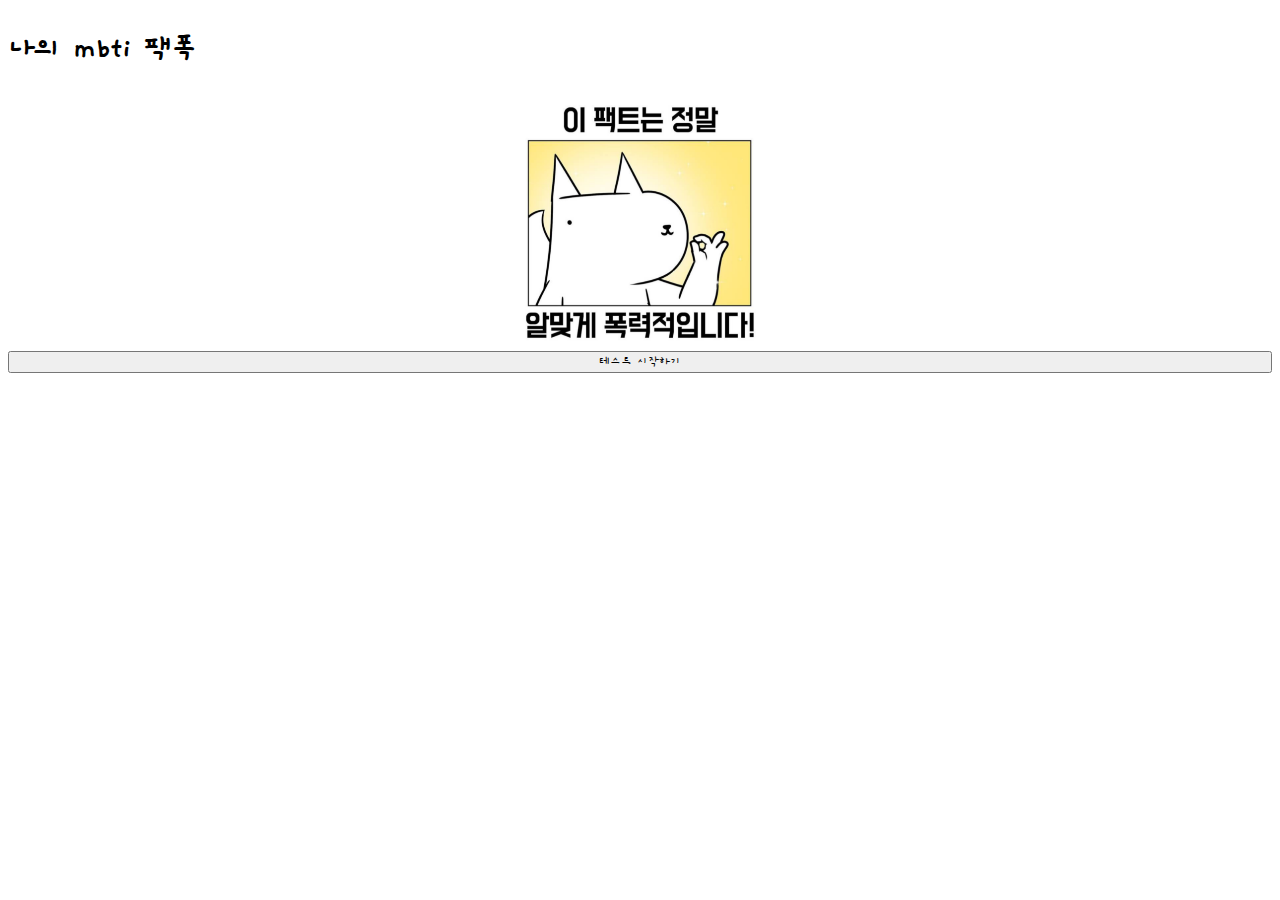
<file: mbti_test_fact/index.html>
<!DOCTYPE html>
<html lang="ko">
  <head>
    <meta charset="UTF-8" />
    <meta http-equiv="X-UA-Compatible" content="IE=edge" />
    <meta name="viewport" content="width=device-width, initial-scale=1.0" />
    <title>MBTI</title>

    <link
      rel="stylesheet"
      href="https://cdn.jsdelivr.net/npm/bootstrap@4.5.3/dist/css/bootstrap.min.css"
      integrity="sha384-TX8t27EcRE3e/ihU7zmQxVncDAy5uIKz4rEkgIXeMed4M0jlfIDPvg6uqKI2xXr2"
      crossorigin="anonymous"
    />

    <link rel="stylesheet" href="style.css" />
  </head>

  <!-- --------------------html코드-------------------------- -->
  <body class="container">
    <article class="start">
      <h1 class="mt-5 text-center">나의 mbti 팩폭</h1>
      <img src="./image/팩폭.PNG" alt="" />
      <button type="button" class="btn btn-secondary mt-5" onclick="start()">
        테스트 시작하기
      </button>
    </article>

    <article class="question">
      <div class="progress mt-5">
        <div
          class="progress-bar bg-warning"
          role="progressbar"
          style="width: calc(100 / 12 * 0%)"
        ></div>
      </div>
      <h2 id="title" class="text-center mt-5">문제</h2>
      <input id="type" type="hidden" value="EI" />
      <button id="A" type="button" class="btn btn-outline-dark mt-5">
        Dark</button
      ><button id="B" type="button" class="btn btn-outline-dark mt-5">
        Dark
      </button>
    </article>

    <article class="result">
      <!-- <img id="img" class="rounded-circle mt-5" src=" " alt="" /> -->
      <h2 id="animal" class="text-center mt-5">MBTI타입</h2>
      <h3 id="explain" class="text-center mt-5">설명</h3>

      <!-- Go to www.addthis.com/dashboard to customize your tools -->
      <div class="addthis_inline_share_toolbox share"></div>
    </article>
    <input type="hidden" id="EI" value="0" />
    <input type="hidden" id="SN" value="0" />
    <input type="hidden" id="TF" value="0" />
    <input type="hidden" id="JP" value="0" />
    <!-- -----------------------js코드-------------------------- -->

    <script
      src="https://code.jquery.com/jquery-3.5.1.slim.min.js"
      integrity="sha384-DfXdz2htPH0lsSSs5nCTpuj/zy4C+OGpamoFVy38MVBnE+IbbVYUew+OrCXaRkfj"
      crossorigin="anonymous"
    ></script>
    <script
      src="https://cdn.jsdelivr.net/npm/bootstrap@4.5.3/dist/js/bootstrap.bundle.min.js"
      integrity="sha384-ho+j7jyWK8fNQe+A12Hb8AhRq26LrZ/JpcUGGOn+Y7RsweNrtN/tE3MoK7ZeZDyx"
      crossorigin="anonymous"
    ></script>

    <!-- -----------------------js코드-------------------------- -->

    <script>
      var num = 1;
      var q = {
        1: {
          title: "기분이 안좋다. 당신의 선택은?",
          type: "EI",
          A: "사람들과 만나서 논다.",
          B: "집에서 쉰다.",
        },
        2: {
          title: "새로운 사람을 만난다. 당신의 선택은?",
          type: "EI",
          A: "어색한 침묵을 못견디고 말을 걸어본다.",
          B: "조용히 있는다.",
        },
        3: {
          title: "다른 사람과 이야기 할 때 ?",
          type: "EI",
          A: "내가 말을 하는 편이다.",
          B: "주로 듣는 편이다.",
        },
        4: {
          title: " '아무생각하지마'라고 했을때 당신의 생각은? ",
          type: "SN",
          A: "정말 아무생각도 안한다.",
          B: "아무생각도 하지않기 위해 생각을 한다.",
        },
        5: {
          title: "영화를 보고 난 후에 당신의 생각은?",
          type: "SN",
          A: "재밌는영화였다. 밥먹으러 가야지",
          B: "여운이 가시질 않는다. 영화 해석을 검색해본다.",
        },
        6: {
          title: "공부하기 싫을때 당신의 생각은?",
          type: "SN",
          A: "범위가 줄었으면 좋겠다 .. 이번 점수 잘받아야하는데 ..",
          B: "시험을 왜 봐야할까? 시험이 없어지는 시대는 올까?",
        },
        7: {
          title: "지인이 취업이 안될 때 힘들어하고 있다. 이때 당신의 말은?",
          type: "TF",
          A: "이력서는 넣어봤어? 어떤쪽으로 생각하고 있는데?",
          B: "힘들지.. 요즘 취업하기 힘든 세상이래잖아~",
        },
        8: {
          title: "누군가 본인을 싫어하는 것을 알았을때",
          type: "TF",
          A: "왜 나를 싫어하지?(진짜 궁금함)",
          B: "왜 나를 싫어하지? (기분나쁘게 한적 있는지 생각해 본다.)",
        },
        9: {
          title: "친구가 배탈이 났을때 당신의 말은?",
          type: "TF",
          A: "뭐 먹었는데?",
          B: "괜찮아? 어떡해..",
        },
        10: {
          title: "과제를 할 때, 나는",
          type: "JP",
          A: "먼저 계획을 세운다.",
          B: "일단 과제를 시작해보고 틀을 잡아 본다.",
        },
        11: {
          title: "친구를 만나기로 했을때",
          type: "JP",
          A: "머리속에 뭘 할지 루트를 그려 놓는다.",
          B: "일단 만나고 나서 생각한다.",
        },
        12: {
          title: "친구들을 집에 초대했다. 음식을 대접할 때, 당신은?",
          type: "JP",
          A: "음식이 모자라지 않을까? 저번에는 어느정도 양을 만들었지?",
          B: "일단 만들어보고, 모자르면 치킨을 시키자 ",
        },
      };
      var result = {
        ISTJ: {
          animal: "ISTJ",
          explain:
            " - MBTI는 근거 없는 유사과학이라고 생각함 \n - 가끔 공감능력 부족한 거 같다는 소리 들음\n - 철벽 잘 침 \n- 협동하고 이런거 극혐 그냥 나혼자 하는게 젤 편하고 젤 빠름 \n- 남 눈치봄 ",
          img: "",
        },
        ISFJ: {
          animal: "ISFJ",
          explain:
            "– 내향형인데 상황에 따라 외향적인 척 코스프레 가능함 \n– 나서는 거 싫어하는데 관심받는 건 좋음\n – 뒤끝 있음\n - 게으른 완벽주의자  ",
          img: " ",
        },
        INFJ: {
          animal: "INFJ",
          explain:
            "- 생각이 너무 많음\n - 겉으로 웃는데 속으로 욕 많이 함\n - 감수성 풍부 \n- 다같이 노는 무의미한 시간이 제일 지루",
          img: " ",
        },
        INTJ: {
          animal: "INTJ",
          explain:
            "- 이성적인데 감성적 \n- 성격 이상하다는 생각 스스로 자주 함 \n- 특이하고 특별한데 남에게 그런소리 듣는 건 싫음\n- 약간 관종끼 있지만 내성적이라 표출은 안함 \n- 공상 잦음, 어떤 사안이나 작품에 대해 다각도로 해석하는 거 좋아함 \n- 굉장한 개인주의자, 이기적",
          img: " ",
        },
        ISTP: {
          animal: "ISTP",
          explain:
            "- 만사가 귀찮음\n - 내가 제일 잘난줄 암 \n- 노력절약형, 효율적인거 개 좋아함 \n- 관종이라 관심받는건 좋은데 시끄러운건 싫어함\n - 엠비티아이, 사주, 타로 관심많음\n - 누가 내 욕해도 별로 신경 안씀",
          img: " ",
        },
        ISFP: {
          animal: "ISFP",
          explain:
            "- 자존감 낮음 - 미룰 수 있을때까지 미룸 \n- 남 눈치 많이 봄 \n- 조용한 관종 \n- 집에가면 연락두절됨 \n- 감정기복 심하고 공감능력 개쩜 ",
          img: " ",
        },
        INFP: {
          animal: "INFP",
          explain:
            "- 완전 처음 보는 사람한테는 말 잘 거는데 학교같이 조직생활 하는 곳에서는 낯 엄청 가림\n - 가끔 우울한 나에 심취 \n- 멀티 안됨\n - 연락 귀찮아함 \n- 안읽씹 잘함 \n- 시작은 창대하나, 정작 끝을 내는 법은 없음 근데 또 하면 평균 이상 \n- 혼자 있는건 좋은데 외로운 건 싫음",
          img: " ",
        },
        INTP: {
          animal: "INTP",
          explain:
            "- 무뚝뚝한 편이고 잡담같은것도 잘 못하고 싫어함 \n- 지식에 대한 욕망 강함 \n- 감정기복 없음\n - 개인주의자\n - 완벽하게 못할거면 안함\n - 자기주관 뚜렷, 호불호 확실 \n- 인간관계 계산적",
          img: " ",
        },
        ESTP: {
          animal: "ESTP",
          explain:
            "- 표현을 아끼지 않음\n - 공감능력 조금 부족 \n- 스트레스도 잘 안받음 근데 그렇게 적극적인 편도 아님 걍 사는대로 삼\n - 어른들이 좋아함\n - 근자감 쩔 \n- 모임에서 어느새 내가 분위기 주도하고 있음(정신차리고 보면 내가 다 역할 정해주고 조장하고 있음)",
          img: " ",
        },
        ESFP: {
          animal: "ESFP",
          explain:
            "- 오지랖 심함 \n - 혼자있으면 지루해서 뭔갈 계속 함\n - 자존감 너무 높음 \n- 사람들이랑 어울리는거 너무 좋은데 집밖에 나가기가 귀찮음 \n- 생각없이 잘삼\n - 성격 개 급함",
          img: "",
        },
        ENFP: {
          animal: "ENFP",
          explain:
            "- 정신산만하고 생각많음\n - 고집셈 \n- 생존에 의한 인싸력\n - 쉽게 몰두했다가 쉽게 그만둠\n - 거짓말 못함\n - 감정기복 심함\n - 눈치 개빠른데 모른척\n - 내가 하고싶은거 꼭해야함\n - 나서는거 좋아함",
          img: " ",
        },
        ENTP: {
          animal: "ENTP",
          explain:
            "- 개썅마이웨이 \n- 혼자서 돌아다니는거 좋아함\n - 자존심 셈\n - 변덕심함 \n- 자기애 강함 \n- 다른사람들 일에 관심 없고 남이 나를 어떻게 생각하는지에 대해도 관심없음\n - 끈기부족,의지부족\n - 잡지식은 많이 아는데 관심없는건 1도 모름",
          img: " ",
        },
        ESTJ: {
          animal: "ESTJ",
          explain:
            "- 고집셈 \n - 사람많은거 극혐  \n- 리더맡는거 싫어하는데 막상 맡으면 잘함  \n- 목표 설정해넣고 그 목표 이룰때까지 한 우물만 팜  \n- 공감능력 부족  \n - 그지만 상처받을까봐 아무말도 안함",
          img: " ",
        },
        ESFJ: {
          animal: "ESFJ",
          explain:
            "- 생각보다 철저함 \n - 혼자 계획세우고 그 계획 틀어지면 싫어함\n - 남 눈치 많이봄\n - 책읽고 영화보는거 좋아함 \n- 상담,고민들어주는거 잘함\n - 주변사람이 불행하면 나까지 불행함\n - 어디 나가면 어색한거 못참고 먼저 말검\n - 친목질",
          img: " ",
        },
        ENFJ: {
          animal: "ENFJ",
          explain:
            " - 개시끄러움 - 핵인싸가 되고싶어함\n - 단순하고 멘탈강함 \n- 남들 눈치잘봄 \n- 남들 신경쓰고 잘하려하는데 그만큼 상처도 잘받음 \n- 우유부단함",
          img: " ",
        },
        ENTJ: {
          animal: "ENTJ",
          explain:
            "- 내일은 내일 , 니일은 니일\n - 감정적 공감 잘안됨 \n- 앞일 걱정에 오만가지 루트를 머리속에 시뮬레이션 다해보고 해결책을 찾아감\n - 매우 현실적, 근데 혼자있을땐 상상력 오짐 \n- 사람많을땐 정상인 혼자있을땐 몽상가\n - 자기애 강함",
          img: " ",
        },
      };
      function start() {
        $(".start").hide();
        $(".question").show();
        next();
      }

      $("#A").click(function () {
        var type = $("#type").val();
        var preValue = $("#" + type).val();
        $("#" + type).val(parseInt(preValue) + 1);
        next();
      });

      $("#B").click(function () {
        next();
      });

      function next() {
        if (num == 13) {
          $(".question").hide();
          $(".result").show();
          var mbti = "";
          $("#EI").val() < 2 ? (mbti += "I") : (mbti += "E");
          $("#SN").val() < 2 ? (mbti += "N") : (mbti += "S");
          $("#TF").val() < 2 ? (mbti += "F") : (mbti += "T");
          $("#JP").val() < 2 ? (mbti += "P") : (mbti += "J");
          // $("#img").attr("src", result[mbti]["img"]);
          $("#animal").html(result[mbti]["animal"]);
          // $("#explain").html(result[mbti]["explain"]);
          $("#explain").html(result[mbti]["explain"].replace(/\n/g, "<br/>"));
        } else {
          $(".progress-bar").attr("style", "width: calc(100/12*" + num + "%)");
          $("#title").html(q[num]["title"]);
          $("#type").val(q[num]["type"]);
          $("#A").html(q[num]["A"]);
          $("#B").html(q[num]["B"]);
          num++;
        }
      }
    </script>

    <script
      type="text/javascript"
      src="//s7.addthis.com/js/300/addthis_widget.js#pubid=ra-6262aea36d135a8f"
    ></script>
  </body>
</html>
</file>
<file: mbti_test_fact/style.css>
@import url("https://fonts.googleapis.com/css2?family=Arvo&family=Dancing+Script&family=Do+Hyeon&family=Gaegu&display=swap");

* {
  font-family: "Gaegu", cursive;
}

h1 {
  font-weight: 700;
}

article {
  display: flex;
  flex-direction: column;
}

.question {
  display: none;
}

.result {
  display: none;
}

img {
  width: 260px;
  height: 260px;
  margin: 0 auto;
}

.share {
  margin: 280px auto;
}
</file>
